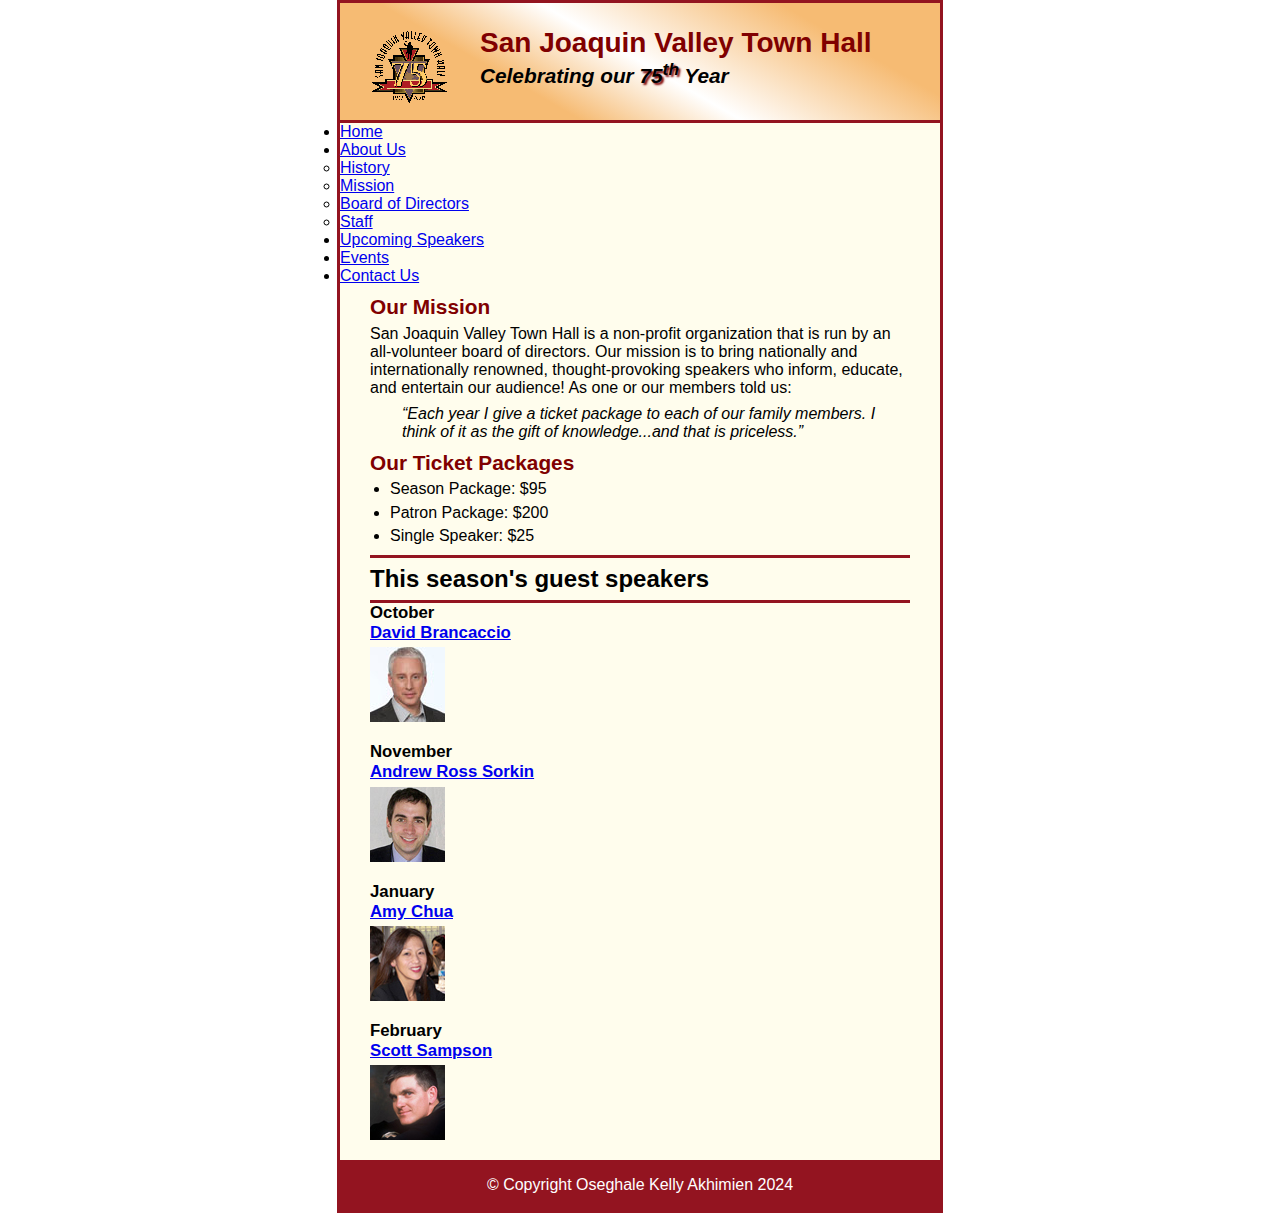
<file: index.htm>
<!DOCTYPE html>
<html lang="en">
<head>
  <meta charset="UTF-8">
  <title>San Joaquin Valley Town Hall</title>
  <link rel="stylesheet" href="styles/c6_main.css">
</head>
<body>
  <header>
    <img src="images/town_hall_logo.gif" alt="Town Hall logo" height="80">
    <h2>San Joaquin Valley Town Hall</h2>
    <h3>Celebrating our <span class="shadow">75<sup>th</sup></span> Year</h3>
  </header>

  <nav id="nav_menu">
    <ul>
      <li><a href="index.html">Home</a></li>
      <li><a href="#">About Us</a>
        <ul class="submenu">
          <li><a href="#">History</a></li>
          <li><a href="#">Mission</a></li>
          <li><a href="#">Board of Directors</a></li>
          <li><a href="#">Staff</a></li>
        </ul>
      </li>
      <li><a href="#">Upcoming Speakers</a></li>
      <li><a href="#">Events</a></li>
      <li><a href="#">Contact Us</a></li>
    </ul>
  </nav>

  <main>
    <section>
      <h2>Our Mission</h2>
      <p>San Joaquin Valley Town Hall is a non-profit organization that is run by an all-volunteer board of directors. Our mission is to bring nationally and internationally renowned, thought-provoking speakers who inform, educate, and entertain our audience! As one or our members told us:</p>
      <blockquote>&ldquo;Each year I give a ticket package to each of our family members. I think of it as the gift of knowledge...and that is priceless.&rdquo;</blockquote>
      <h2>Our Ticket Packages</h2>
      <ul>
        <li>Season Package: $95</li>
        <li>Patron Package: $200</li>
        <li>Single Speaker: $25</li>
      </ul>
    </section>

    <aside>
      <h1 class="speakers-heading">This season's guest speakers</h1>
      <h3>October<br><a href="speakers/brancaccio.html">David Brancaccio</a></h3>
      <img src="images/brancaccio75.jpg" alt="David Brancaccio photo">
      <h3>November<br><a href="speakers/sorkin.html">Andrew Ross Sorkin</a></h3>
      <img src="images/sorkin75.jpg" alt="Andrew Ross Sorkin photo">
      <h3>January<br><a href="speakers/chua.html">Amy Chua</a></h3>
      <img src="images/chua75.jpg" alt="Amy Chua photo">
      <h3>February<br><a href="speakers/c6_sampson.html">Scott Sampson</a></h3>
      <img src="images/sampson75.jpg" alt="Scott Sampson photo">
    </aside>
  </main>

  <footer>
    <p>&copy; Copyright Oseghale Kelly Akhimien 2024</p>
  </footer>
</body>
</html>
</file>
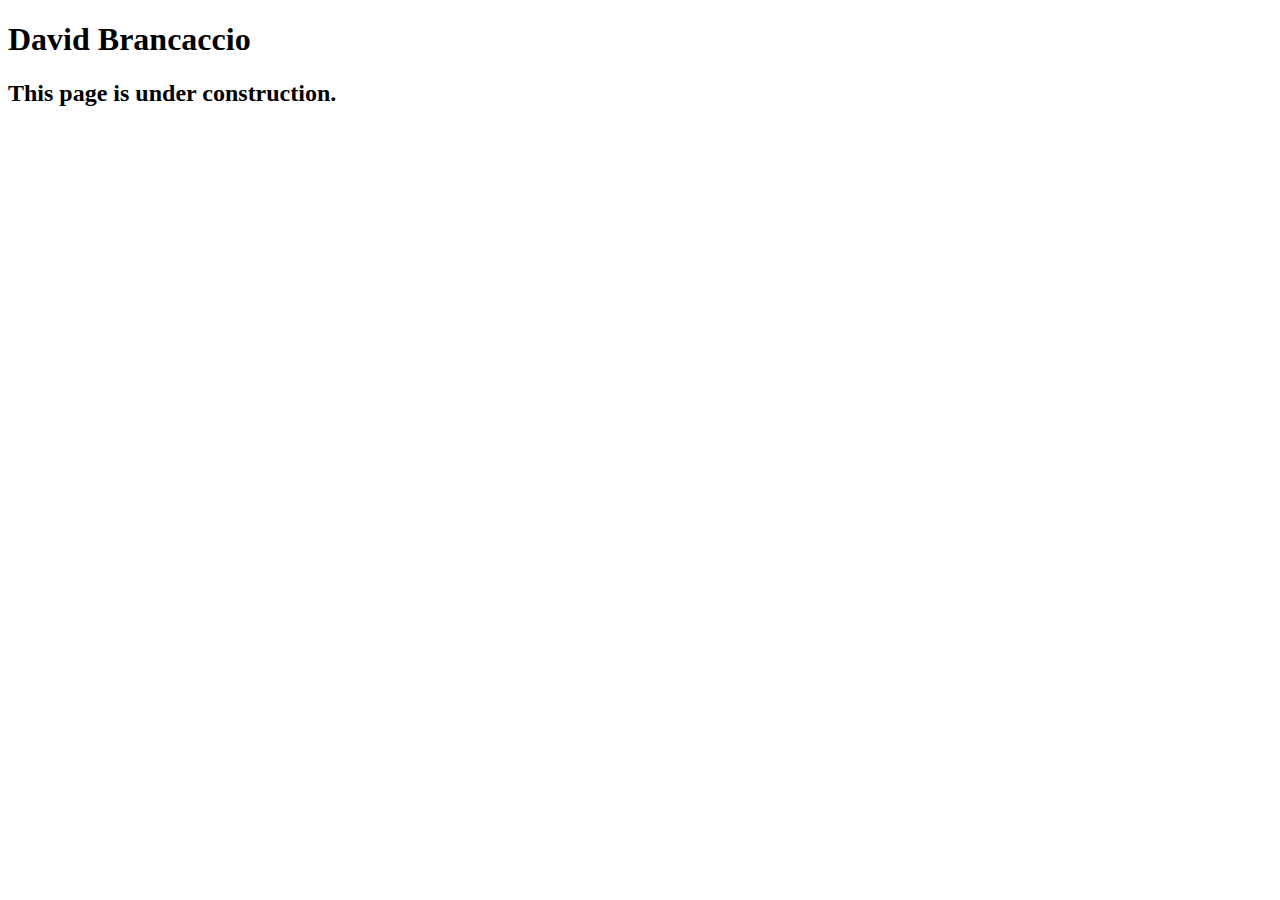
<file: speakers/brancaccio.html>
<!DOCTYPE html>
<html lang="en">

<head>
	<meta charset="utf-8">
	<title>San Joaquin Valley Town Hall</title>
	<link rel="shortcut icon" href="images/favicon.ico">
</head>

<body>
    <main>
	    <h1>David Brancaccio</h1>
	    <h2>This page is under construction.</h2>	        
    </main>
</body>

</html>
</file>
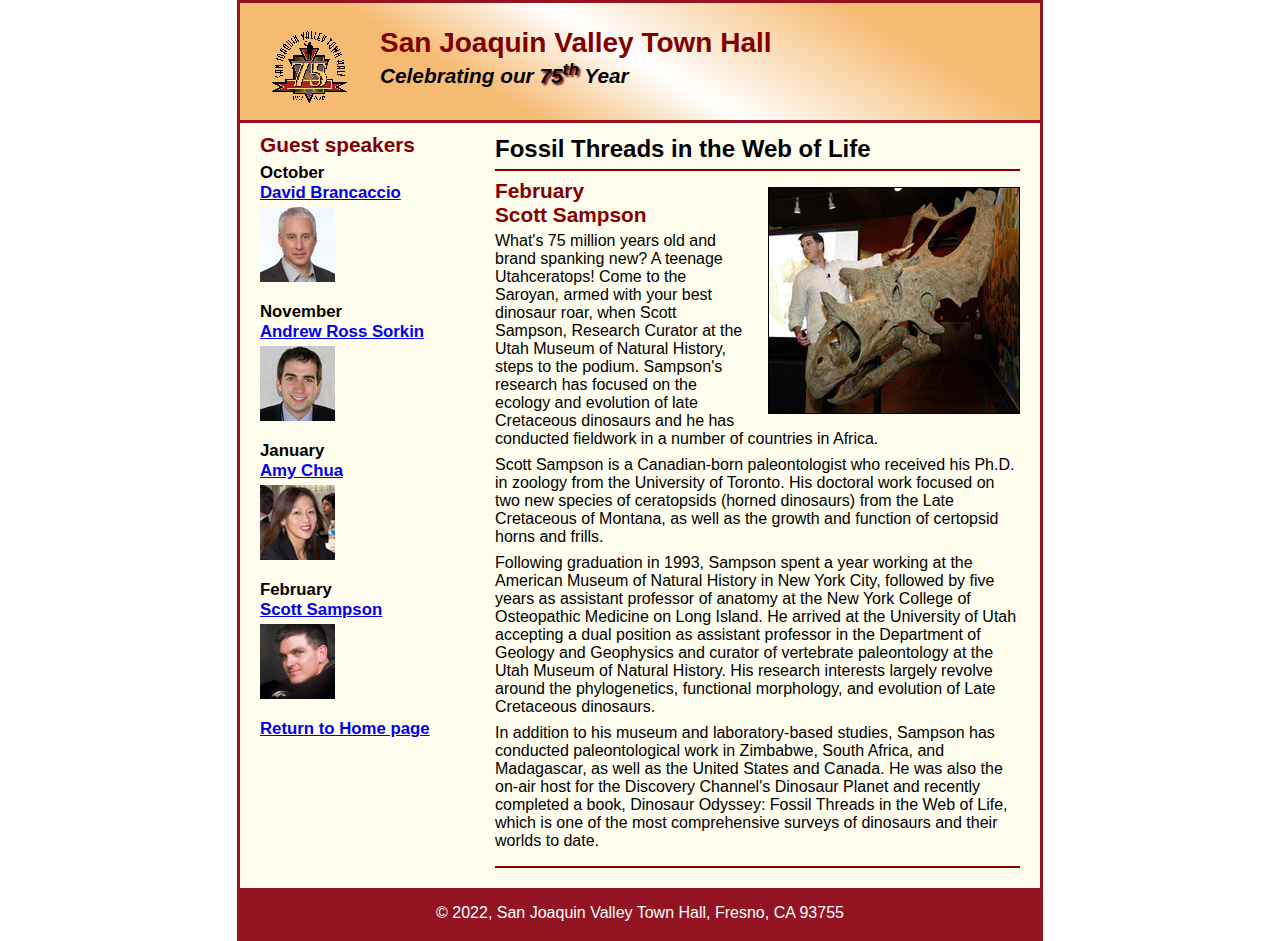
<file: speakers/c6_sampson.html>
<!DOCTYPE html>
<html lang="en">

<head>
	<meta charset="utf-8">
	<title>San Joaquin Valley Town Hall</title>
	<link rel="shortcut icon" href="../images/favicon.ico">
	<link rel="stylesheet" href="../styles/c6_speaker.css">
</head>

<body>
	<header>
		<img src="../images/town_hall_logo.gif" alt="Town Hall logo" height="80">
		<h2>San Joaquin Valley Town Hall</h2>
		<h3>Celebrating our <span class="shadow">75<sup>th</sup></span> Year</h3>
	</header>
	<main>
		<section>
			<h1>Fossil Threads in the Web of Life</h1>
			<article>
				<img src="../images/sampson_dinosaur.jpg" alt="Scott Sampson with dinosaur">
				<h2>February<br>Scott Sampson</h2>
				<p>What's 75 million years old and brand spanking new? A teenage Utahceratops! Come to the 
				   Saroyan, armed with your best dinosaur roar, when Scott Sampson, Research Curator at the 
				   Utah Museum of Natural History, steps to the podium. Sampson's research has focused on the 
				   ecology and evolution of late Cretaceous dinosaurs and he has conducted fieldwork in a number 
				   of countries in Africa.</p>
				<p>Scott Sampson is a Canadian-born paleontologist who received his Ph.D. in zoology from the 
				   University of Toronto. His doctoral work focused on two new species of ceratopsids (horned 
				   dinosaurs) from the Late Cretaceous of Montana, as well as the growth and function of certopsid 
				   horns and frills.</p>
				<p>Following graduation in 1993, Sampson spent a year working at the American Museum of Natural 
				   History in New York City, followed by five years as assistant professor of anatomy at the New 
				   York College of Osteopathic Medicine on Long Island. He arrived at the University of Utah 
				   accepting a dual position as assistant professor in the Department of Geology and Geophysics 
				   and curator of vertebrate paleontology at the Utah Museum of Natural History. His research 
				   interests largely revolve around the phylogenetics, functional morphology, and evolution of 
				   Late Cretaceous dinosaurs.</p>
				<p>In addition to his museum and laboratory-based studies, Sampson has conducted paleontological 
				   work in Zimbabwe, South Africa, and Madagascar, as well as the United States and Canada. He was 
				   also the on-air host for the Discovery Channel's Dinosaur Planet and recently completed a book, 
				   Dinosaur Odyssey: Fossil Threads in the Web of Life, which is one of the most 
				   comprehensive surveys of dinosaurs and their worlds to date.</p>
			</article>
		</section>
		
		<aside>
			<h2>Guest speakers</h2>
			<h3>October<br><a href="../speakers/brancaccio.html">David Brancaccio</a></h3>
			<img src="../images/brancaccio75.jpg" alt="David Brancaccio photo">
			<h3>November<br><a href="../speakers/sorkin.html">Andrew Ross Sorkin</a></h3>
			<img src="../images/sorkin75.jpg" alt="Andrew Ross Sorkin photo">
			<h3>January<br><a href="../speakers/chua.html">Amy Chua</a></h3>
			<img src="../images/chua75.jpg" alt="Amy Chua photo">
			<h3>February<br><a href="../speakers/c6_sampson.html">Scott Sampson</a></h3>
			<img src="../images/sampson75.jpg" alt="Scott Sampson photo">
			<h3><a href="../c6_index.html">Return to Home page</a></h3>
		</aside>
	</main>
	<footer>
		<p>&copy; 2022, San Joaquin Valley Town Hall, Fresno, CA 93755</p>
	</footer>
</body>
</html>
</file>
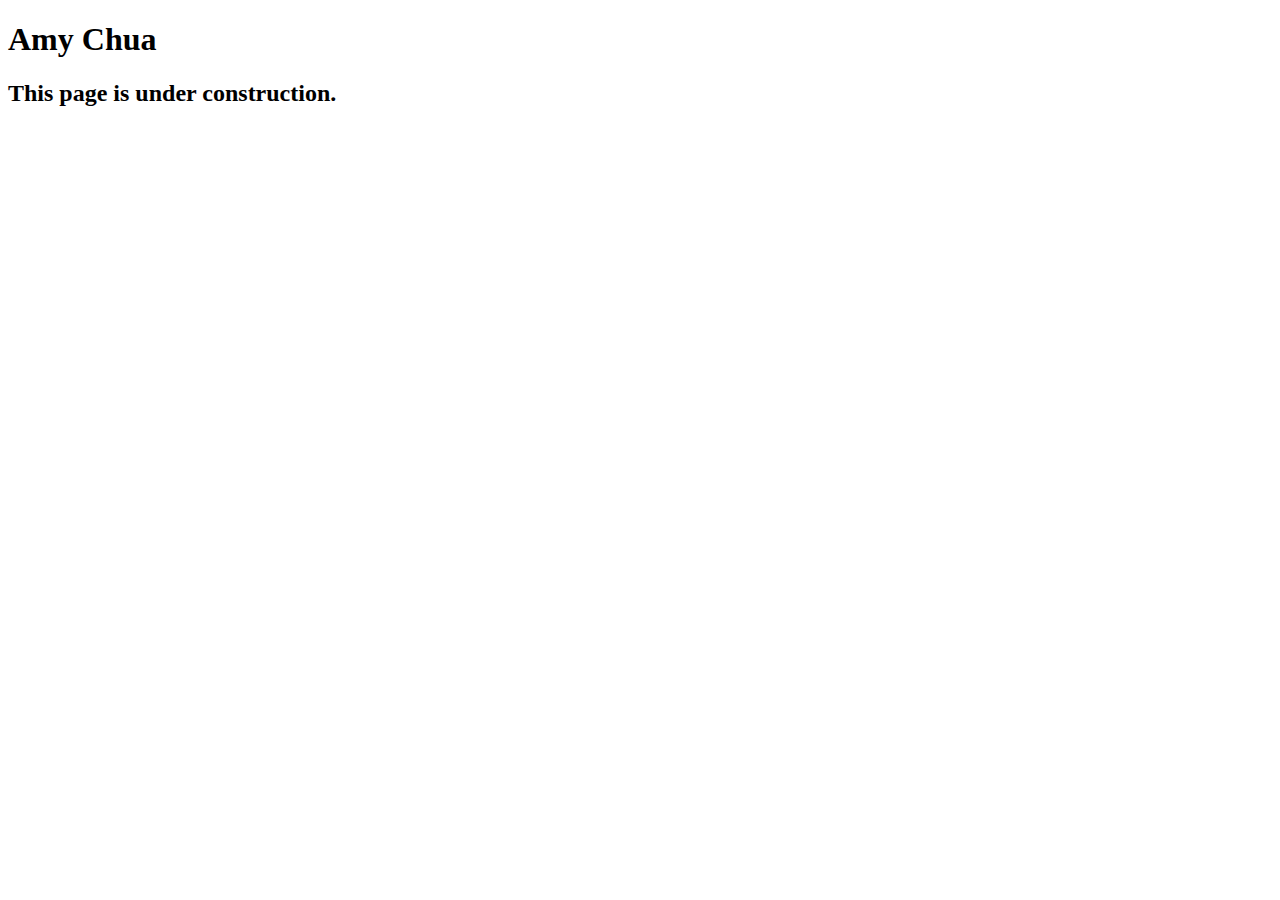
<file: speakers/chua.html>
<!DOCTYPE html>
<html lang="en">

<head>
	<meta charset="utf-8">
	<title>San Joaquin Valley Town Hall</title>
	<link rel="shortcut icon" href="images/favicon.ico">
</head>

<body>
	<main>
		<h1>Amy Chua</h1>
		<h2>This page is under construction.</h2>
	</main>
</body>

</html>
</file>
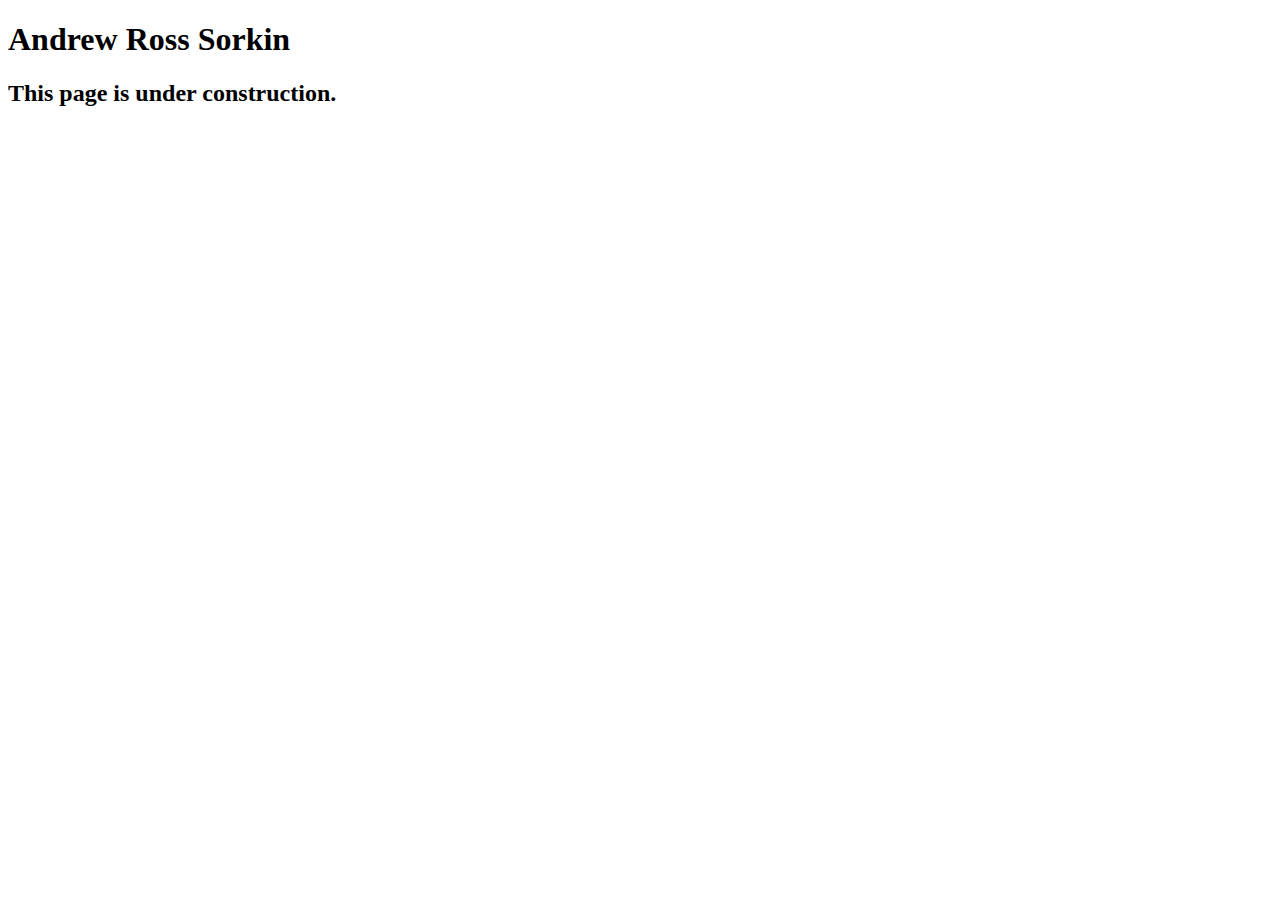
<file: speakers/sorkin.html>
<!DOCTYPE html>
<html lang="en">

<head>
	<meta charset="utf-8">
	<title>San Joaquin Valley Town Hall</title>
	<link rel="shortcut icon" href="images/favicon.ico">
</head>

<body>
	<main>
		<h1>Andrew Ross Sorkin</h1>
		<h2>This page is under construction.</h2>
	</main>
</body>

</html>
</file>
<file: styles/c6_main.css>
/* the styles for the elements */
* {
	margin: 0;
	padding: 0;
}
html {
	background-color: white;
}
body {
	font-family: Arial, Helvetica, sans-serif;
    font-size: 100%;
    width: 600px;
    margin: 0 auto;
    border: 3px solid #931420;
    background-color: #fffded;
}
a:focus, a:hover {
	font-style: italic;
}
/* the styles for the header */
header {
	padding: 1.5em 0 2em 0;
	border-bottom: 3px solid #931420;
	background-image: -moz-linear-gradient(
	    30deg, #f6bb73 0%, #f6bb73 30%, white 50%, #f6bb73 80%, #f6bb73 100%);
	background-image: -webkit-linear-gradient(
	    30deg, #f6bb73 0%, #f6bb73 30%, white 50%, #f6bb73 80%, #f6bb73 100%);
	background-image: -o-linear-gradient(
	    30deg, #f6bb73 0%, #f6bb73 30%, white 50%, #f6bb73 80%, #f6bb73 100%);
	background-image: linear-gradient(
	    30deg, #f6bb73 0%, #f6bb73 30%, white 50%, #f6bb73 80%, #f6bb73 100%);
}
header h2 {
	font-size: 175%;
	color: #800000;
}
header h3 {
	font-size: 130%;
	font-style: italic;
}
header img {
	float: left;
	padding: 0 30px;
}
.shadow {
	text-shadow: 2px 2px 2px #800000;
}
/* the styles for the main content */
main {
	clear: left;
}
main {
	padding: 0 30px;
}
main h1 {
	font-size: 150%;
	padding: .3em 0;
    border-top: 3px solid #931420;
    border-bottom: 3px solid #931420;
}
main h2 {
	color: #800000;
	font-size: 130%;
	padding: .5em 0 .25em 0;
}
main h3 {
	font-size: 105%;
	padding-bottom: .25em;
}
main img {
	padding-bottom: 1em;
}
main p {
	padding-bottom: .5em;
}
main blockquote {
	padding: 0 2em;
	font-style: italic;
}
main ul {
	padding: 0 0 .25em 1.25em;
}
main li {
	padding-bottom: .35em;
}

/* the styles for the article */
article {
	padding: .5em 0;
	border-top: 2px solid #800000;
	border-bottom: 2px solid #800000;
}
article h2 {
	padding-top: 0;
}
article h3 {
	font-size: 105%;
	padding-bottom: .25em;
}

/* the styles for the aside */

aside h3 {
	font-size: 105%;
	padding-bottom: .25em;
}
aside img {
	padding-bottom: 1em;
}

/* the styles for the footer */
footer {
	background-color: #931420;
}
footer p {
	text-align: center;
	color: white;
	padding: 1em 0;
}
</file>
<file: styles/c6_speaker.css>
/* the styles for the elements */
* {
	margin: 0;
	padding: 0;
}
html {
	background-color: white;
}
body {
	font-family: Arial, Helvetica, sans-serif;
    font-size: 100%;
    width: 800px;
    margin: 0 auto;
    border: 3px solid #931420;
    background-color: #fffded;
}
a:focus, a:hover {
	font-style: italic;
}
/* the styles for the header */
header {
	padding: 1.5em 0 2em 0;
	border-bottom: 3px solid #931420;
		background-image: -moz-linear-gradient(
	    30deg, #f6bb73 0%, #f6bb73 30%, white 50%, #f6bb73 80%, #f6bb73 100%);
	background-image: -webkit-linear-gradient(
	    30deg, #f6bb73 0%, #f6bb73 30%, white 50%, #f6bb73 80%, #f6bb73 100%);
	background-image: -o-linear-gradient(
	    30deg, #f6bb73 0%, #f6bb73 30%, white 50%, #f6bb73 80%, #f6bb73 100%);
	background-image: linear-gradient(
	    30deg, #f6bb73 0%, #f6bb73 30%, white 50%, #f6bb73 80%, #f6bb73 100%);
}
header h2 {
	font-size: 175%;
	color: #800000;
}
header h3 {
	font-size: 130%;
	font-style: italic;
}
header img {
	float: left;
	padding: 0 30px;
}
.shadow {
	text-shadow: 2px 2px 2px #800000;
}
/* the styles for the section */
section {
	width: 525px;
	float: right;
	padding: 0 20px 20px 20px;
}
section h1 {
	font-size: 150%;
	padding: .5em 0 .25em 0;
	margin: 0;
}
section h2 {
	color: #800000;
	font-size: 130%;
	padding: .5em 0 .25em 0;
}
section p {
	padding-bottom: .5em;
}
section blockquote {
	padding: 0 2em;
	font-style: italic;
}
section ul {
	padding: 0 0 .25em 1.25em;
}
section li {
	padding-bottom: .35em;
}

/* the styles for the article */
article {
	padding: .5em 0;
	border-top: 2px solid #800000;
	border-bottom: 2px solid #800000;
}
article h2 {
	padding-top: 0;
}
article h3 {
	font-size: 105%;
	padding-bottom: .25em;
}
article img {
	float: right;
	margin: .5em 0 1em 1em;
	border: 1px solid black;
}

/* the styles for the aside */
aside {
	width: 215px;
	float: right;
	padding: 0 0 20px 20px;
}
aside h2 {
	color: #800000;
	font-size: 130%;
	padding: .5em 0 .25em 0;
}
aside h3 {
	font-size: 105%;
	padding-bottom: .25em;
}
aside img {
	padding-bottom: 1em;
}

/* the styles for the footer */
footer {
	background-color: #931420;
	clear: both;

}
footer p {
	text-align: center;
	color: white;
	padding: 1em 0;
}
</file>
